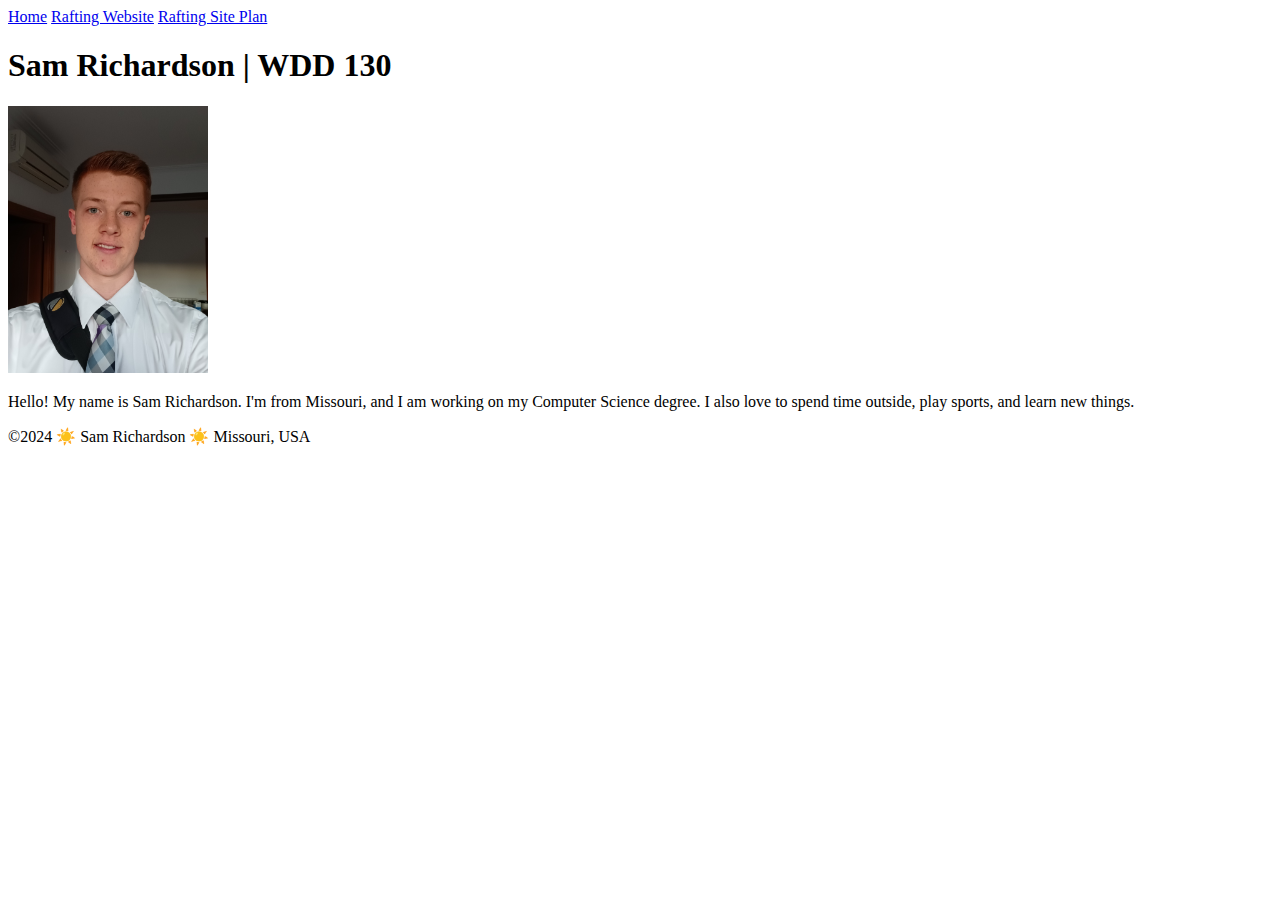
<file: week1/index.html>
<!DOCTYPE html>
<html lang="en-US">
<head>
    <meta charset="utf-8">
    <meta name="viewport" content="width=device-width,initial-scale=1.0">
    <title>Sam Richardson | WDD 130</title>
</head>
<body>
    <header>
        <nav>
        <a href="#">Home</a>
        <a href="wwr/">Rafting Website</a>
        <a href="wwr/site-plan-rafting.html">Rafting Site Plan</a>
        </nav>
    </header>
    <main>
        <h1>Sam Richardson | WDD 130</h1>
        <img src="images/profile.jpg" alt="Hey, I'm Sam Richardson" width="200">
        <p>Hello! My name is Sam Richardson. I'm from Missouri, and I am working on my Computer Science degree. I also love to spend time outside, play sports, and learn new things.</p>
    </main>
    <footer>
        <p>&copy;2024 ☀️ Sam Richardson ☀️ Missouri, USA</p>
    </footer>
    
</body>
</html>
</file>
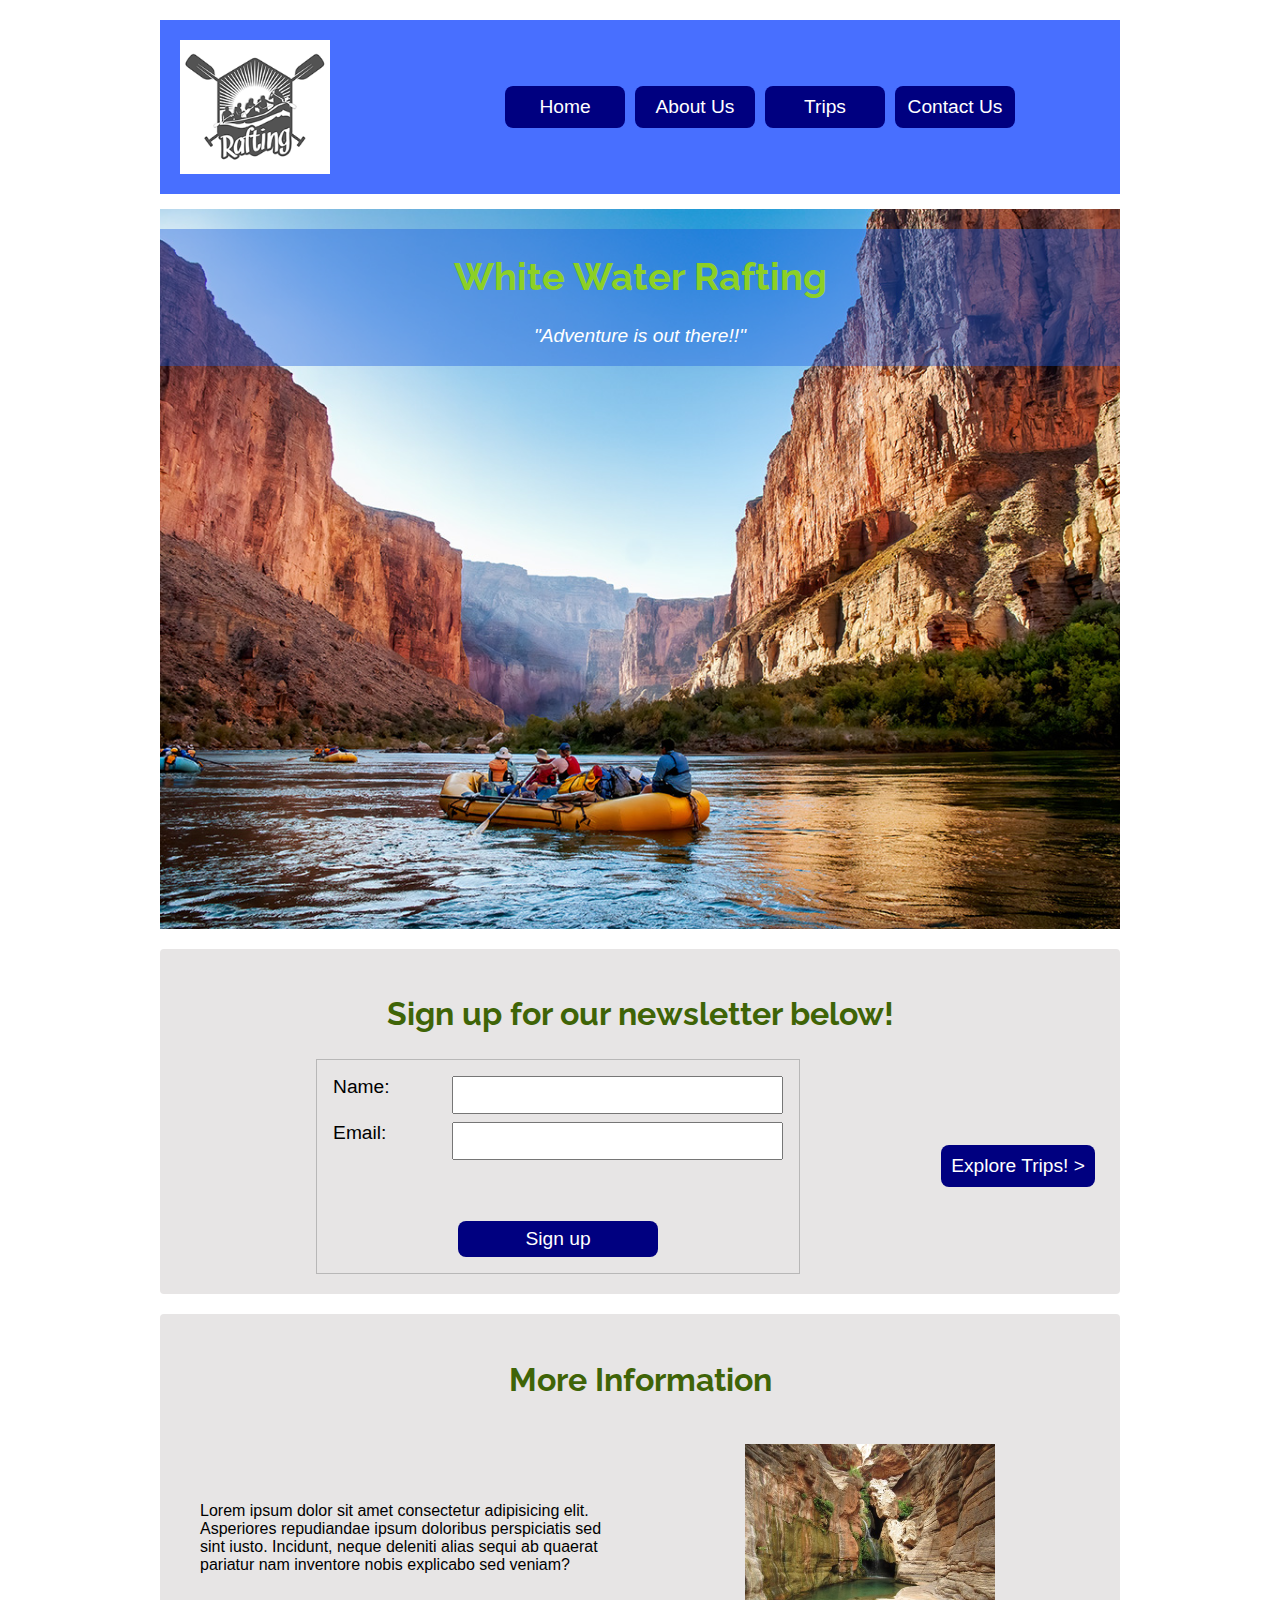
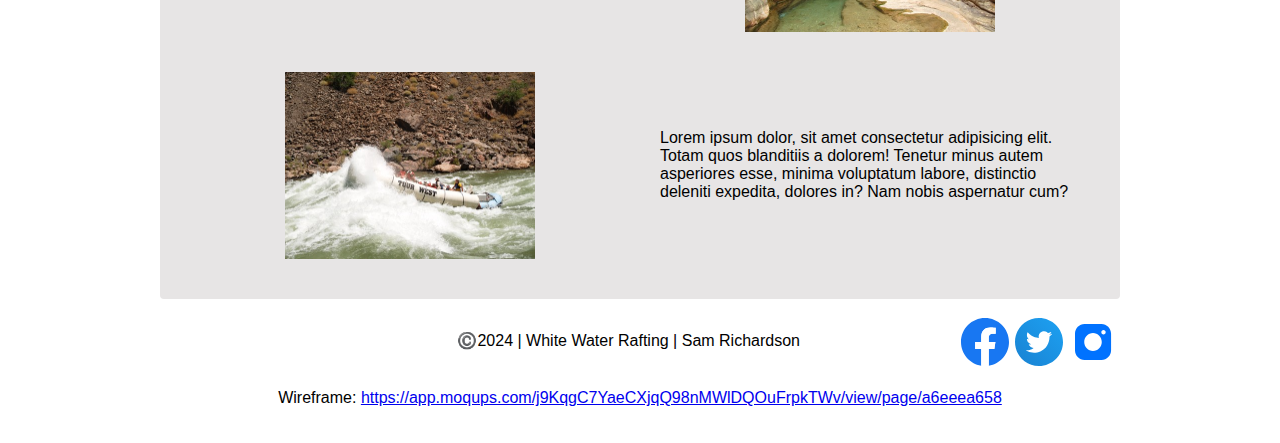
<file: wwr/index.html>
<!DOCTYPE html>
<html lang="en-US">
    <head>
        <meta charset="utf-8">
        <meta name="viewport" content="width=device-width, initial-scale=1.0">
        <meta name="description" content="Home page for water rafting site">
        <meta name="author" content="Sam Richardson">
        <title>Home | Sam Richardson</title>
        <link rel="stylesheet" href="styles/rafting.css">
    </head>
    <body>
        <header>
            <img src="images/logo.png" alt="Rafting Logo">
            <nav>
                <a class="lin" href="index.html">Home</a>
                <a class="lin" href="about.html">About Us</a>
                <a class="lin" href="trips.html">Trips</a>
                <a class="lin" href="contact.html">Contact Us</a>
            </nav>
        </header>
        <main>
            <div class="hero">
                <img src="images/heroImg.jpg" alt="White-water rafting">
                <div class="title-heading">
                    <h1>White Water Rafting</h1>
                
                    <p id="message">"Adventure is out there!!"</p>            
                </div>
                <section>
                    <h2>Sign up for our newsletter below!</h2>
                    <div class="newsletter">
                        <form>
                            <label for="name">Name:</label>
                            <input type="text" id="name" name="name">
                            <label for="email">Email:</label>
                            <input type="email" id="email" name="email">
                            <button>Sign up</button>
                        </form>
                        <a href="trips.html">Explore Trips! ></a>
                    </div>
                </section>
            <section>
                <h2>More Information</h2>
                <div class="info-grid">
                    <p class="grid-item">Lorem ipsum dolor sit amet consectetur adipisicing elit. Asperiores repudiandae ipsum doloribus perspiciatis sed sint iusto. Incidunt, neque deleniti alias sequi ab quaerat pariatur nam inventore nobis explicabo sed veniam?</p>
                    <img class="grid-item" src="images/image6.jpg" alt="">
                    <img class="grid-item" src="images/image7.jpg" alt="">
                    <p class="grid-item">Lorem ipsum dolor, sit amet consectetur adipisicing elit. Totam quos blanditiis a dolorem! Tenetur minus autem asperiores esse, minima voluptatum labore, distinctio deleniti expedita, dolores in? Nam nobis aspernatur cum?</p>
                </div>
            </section>
            </div>
        </main>
    
        <footer>
        
            <p>©️2024 | White Water Rafting | Sam Richardson</p>
            <nav class="sociallinks">
                <a href="https://facebook.com">
                    <img src="images/facebook.svg" alt="Facebook">
                </a>
                <a href="https://twitter.com">
                    <img src="images/twitter.svg" alt="Twitter">
                </a>
                <a href="https://instagram.com">
                    <img src="images/instagram.svg" alt="Instagram">
                </a>
            </nav>

            <p id="wireframe">Wireframe: <a target="_blank" href="https://app.moqups.com/j9KqgC7YaeCXjqQ98nMWlDQOuFrpkTWv/view/page/a6eeea658">https://app.moqups.com/j9KqgC7YaeCXjqQ98nMWlDQOuFrpkTWv/view/page/a6eeea658</a></p>
        </footer>
    </body>
</html>
</file>
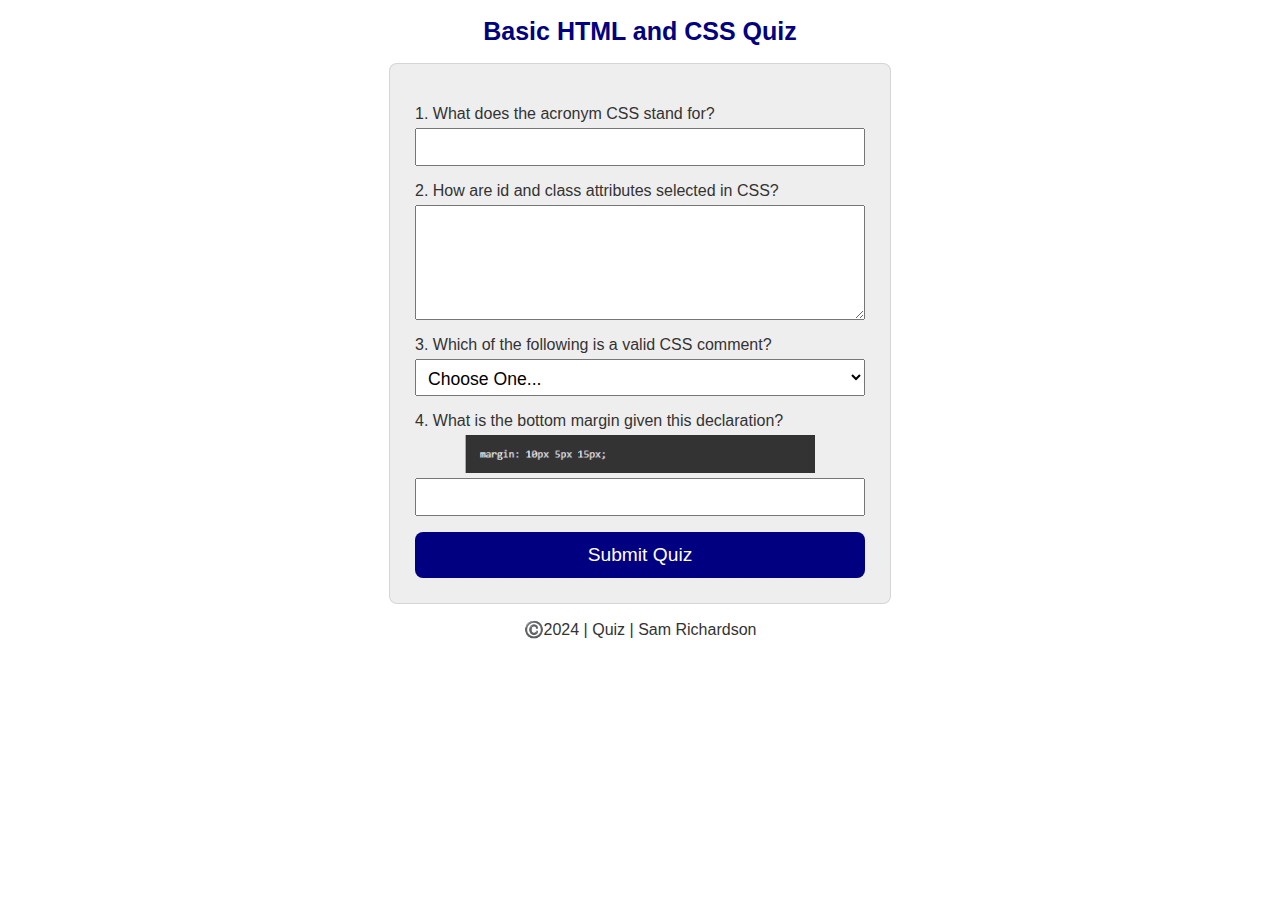
<file: quiz.html>
<!DOCTYPE html>
<html lang="en-US">
    <head>
        <meta charset="utf-8">
        <meta name="viewport" content="width=device-width, initial-scale=1">
        <meta name="author" content="Sam Richardson">
        <meta name="description" content="This is a quiz for CSS and HTML">
        <title>WDD 130 | Quiz</title>
        <link rel="stylesheet" href="styles/quiz.css">
    </head>
    <body>
        <header>
            <h1>Basic HTML and CSS Quiz</h1>
        </header>
        <main>
            <form>
                <div>
                    <label for="q1">1. What does the acronym CSS stand for?</label>
                    <input type="text" id="q1" name="q1">
                </div>
                <div>
                    <label for="q2">2. How are id and class attributes selected in CSS?</label>
                    <textarea name="q2" id="q2" rows="5"></textarea>
                </div>
                <div>
                    <label for="q3">3. Which of the following is a valid CSS comment?</label>
                    <select name="q3" id="q3">
                        <option value="" selected disabled>Choose One...</option>
                        <option value="">//This is a comment</option>
                        <option value="">/*This is a comment*/</option>
                        <option value="">#This is a comment</option>
                    </select>
                </div>
                <div>
                    <label for="q4">4. What is the bottom margin given this declaration?</label>
                    <img src="images/example.png" alt="example code">
                    <input type="number" id="q4" name="q4">
                </div>
                <button type="submit">Submit Quiz</button>
            </form>
        </main>
        <footer>
            <p>©️2024 | Quiz | Sam Richardson</p>
        </footer>
    </body>

</html>
</file>
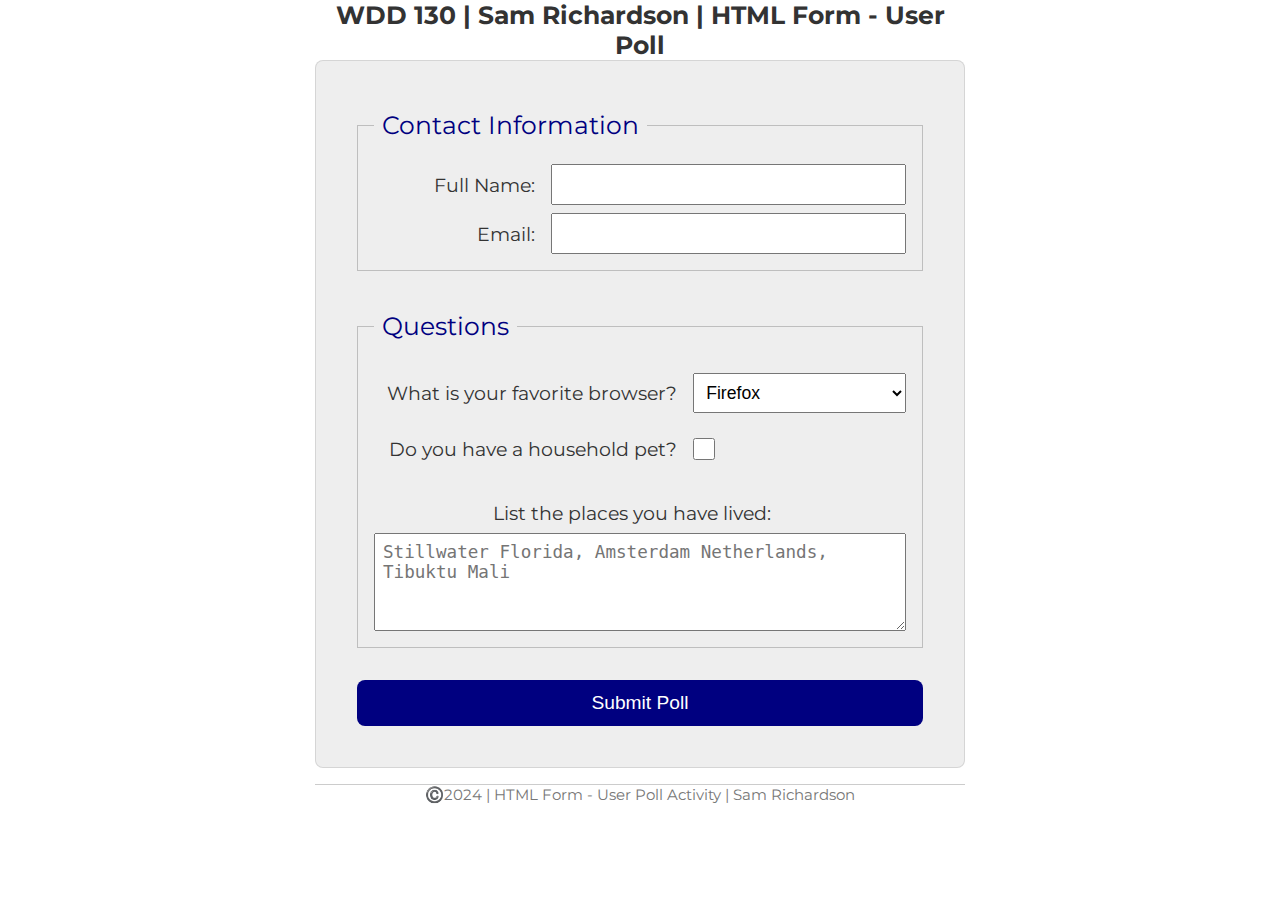
<file: week05/poll-form.html>
<!DOCTYPE html>
<html lang="en-US">
    <head>
        <meta charset="utf-8">
        <meta name="viewport" content="width=device-width, initial-scale=1">
        <title>WDD 130 | HTML Form - User Poll</title>
        <link rel="stylesheet" href="styles/poll-form.css">
    </head>
    <body>
        <header>
            <h1>WDD 130 | Sam Richardson | HTML Form - User Poll</h1>
        </header>
        <main>
            <form>
                <fieldset>
                    <legend>Contact Information</legend>
                    <div class="form-item column2">
                        <label for="fullname">Full Name:</label>
                        <input type="text" id="fullname" name="fullname">
                    </div>
                    <div class="form-item column2">
                        <label for="useremail">Email:</label>
                        <input type="email" id="useremail" name="useremail">
                    </div>
                </fieldset>
                <fieldset>
                    <legend>Questions</legend>
                    <div class="form-item column1">
                        <label for="browser">What is your favorite browser?</label>
                        <select name="browser" id="browser">
                            <option value="firefox">Firefox</option>
                            <option value="chrome">Chrome</option>
                            <option value="edge">Microsoft Edge</option>
                        </select>
                    </div>
                    <div class="form-item column1">
                        <label for="pet">Do you have a household pet?</label>
                        <input type="checkbox" id="pet" name="pet">
                    </div>
                    <label for="feedback" id="lived">List the places you have lived:</label>
                    <textarea name="feedback" id="feedback" rows="4" placeholder="Stillwater Florida, Amsterdam Netherlands, Tibuktu Mali"></textarea>
                </fieldset>
                <button type="submit">Submit Poll</button>
            </form>
        </main>
        <footer>
            <p>©️2024 | HTML Form - User Poll Activity | Sam Richardson</p>
        </footer>
    </body>

</html>
</file>
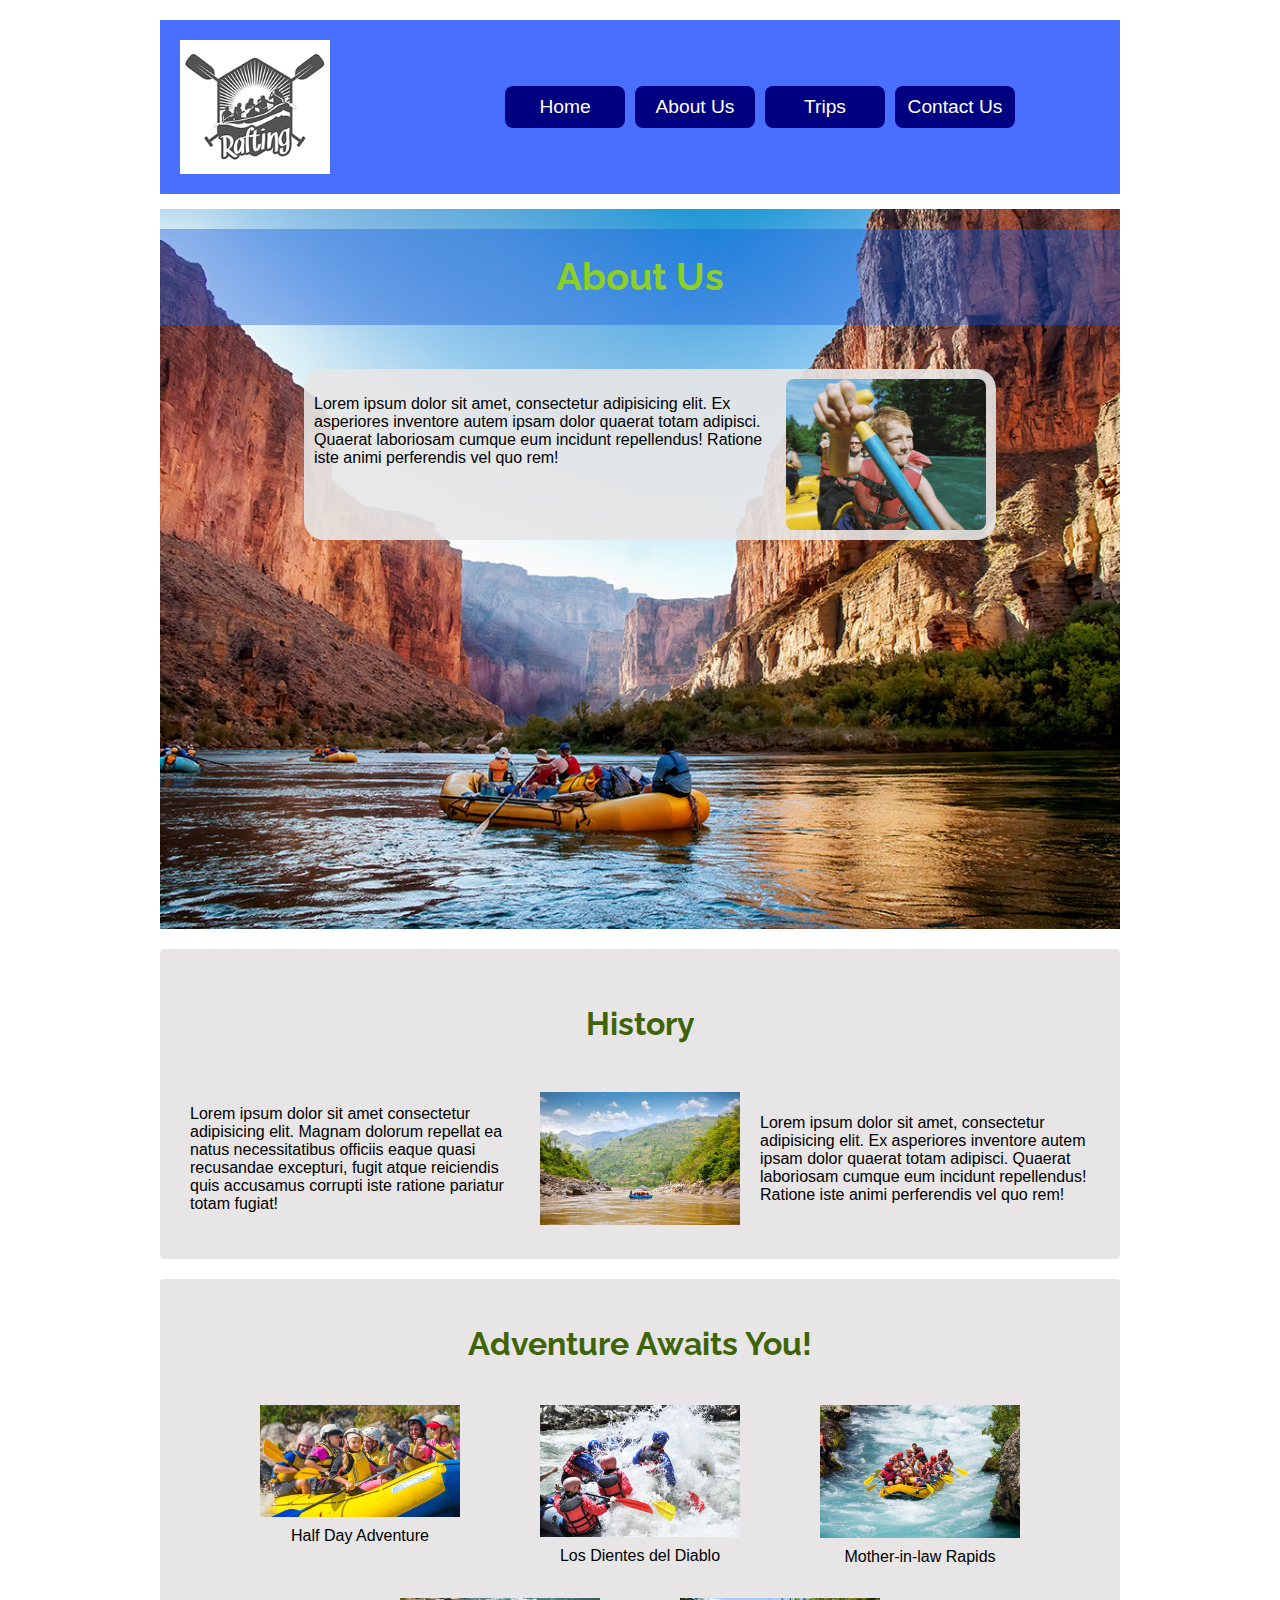
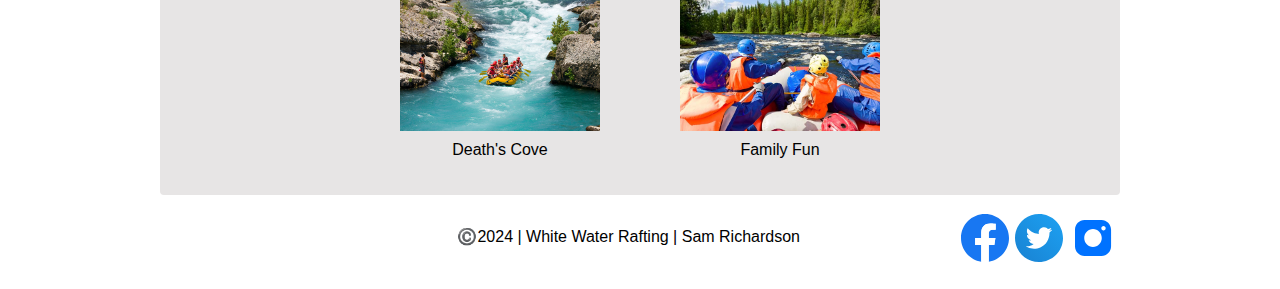
<file: wwr/about.html>
<!DOCTYPE html>
<html lang="en-US">
    <head>
        <meta charset="utf-8">
        <meta name="viewport" content="width=device-width, initial-scale=1.0">
        <meta name="description" content="Contact information, and other information about the company">
        <meta name="author" content="Sam Richardson">
        <title>About Us | Sam Richardson</title>
        <link rel="stylesheet" href="styles/rafting.css">
    </head>
    <body>
        <header>
            <img src="images/logo.png" alt="Rafting Logo">
            <nav>
                <a class="lin" href="index.html">Home</a>
                <a class="lin" href="about.html">About Us</a>
                <a class="lin" href="trips.html">Trips</a>
                <a class="lin" href="contact.html">Contact Us</a>
            </nav>
        </header>
        <main>
            <div class="hero">
                <img src="images/heroImg.jpg" alt="White-water rafting">
                <div class="title-heading">
                    <h1>About Us</h1>
                </div>
                <article class="round article">
                    <img id="happycustomer" src="images/happyc.png" alt="Happy customer">
                    <p>Lorem ipsum dolor sit amet, consectetur adipisicing elit. Ex asperiores inventore autem ipsam dolor quaerat totam adipisci. Quaerat laboriosam cumque eum incidunt repellendus! Ratione iste animi perferendis vel quo rem!</p>
                </article>
                <section class="history">
                    <h2>History</h2>
                    <p>Lorem ipsum dolor sit amet consectetur adipisicing elit. Magnam dolorum repellat ea natus necessitatibus officiis eaque quasi recusandae excepturi, fugit atque reiciendis quis accusamus corrupti iste ratione pariatur totam fugiat!</p>
                    <img src="images/history.jpg" alt="Mountain with river">
                    <p>Lorem ipsum dolor sit amet, consectetur adipisicing elit. Ex asperiores inventore autem ipsam dolor quaerat totam adipisci. Quaerat laboriosam cumque eum incidunt repellendus! Ratione iste animi perferendis vel quo rem!</p>

                </section>
                <section class="adventure">
                    <h2>Adventure Awaits You!</h2>
                    <div class="image-flex">
                        <figure>
                            <img src="images/image1.jpg" alt="...">
                            <figcaption>Half Day Adventure</figcaption>
                        </figure>
                        <figure>
                            <img src="images/image2.jpg" alt="...">
                            <figcaption>Los Dientes del Diablo</figcaption>
                        </figure>
                        <figure>
                            <img src="images/image3.jpg" alt="...">
                            <figcaption>Mother-in-law Rapids</figcaption>
                        </figure>
                        <figure>
                            <img src="images/image4.jpg" alt="...">
                            <figcaption>Death's Cove</figcaption>
                        </figure>
                        <figure>
                            <img src="images/image5.jpg" alt="...">
                            <figcaption>Family Fun</figcaption>
                        </figure>
                    </div>
                </section>
            </div>

        </main>
    
        <footer>
            <p>©️2024 | White Water Rafting | Sam Richardson</p>
            <nav class="sociallinks">
                <a href="https://facebook.com">
                    <img src="images/facebook.svg" alt="Facebook">
                </a>
                <a href="https://twitter.com">
                    <img src="images/twitter.svg" alt="Twitter">
                </a>
                <a href="https://instagram.com">
                    <img src="images/instagram.svg" alt="Instagram">
                </a>
            </nav>
        </footer>
    </body>
</html>
</file>
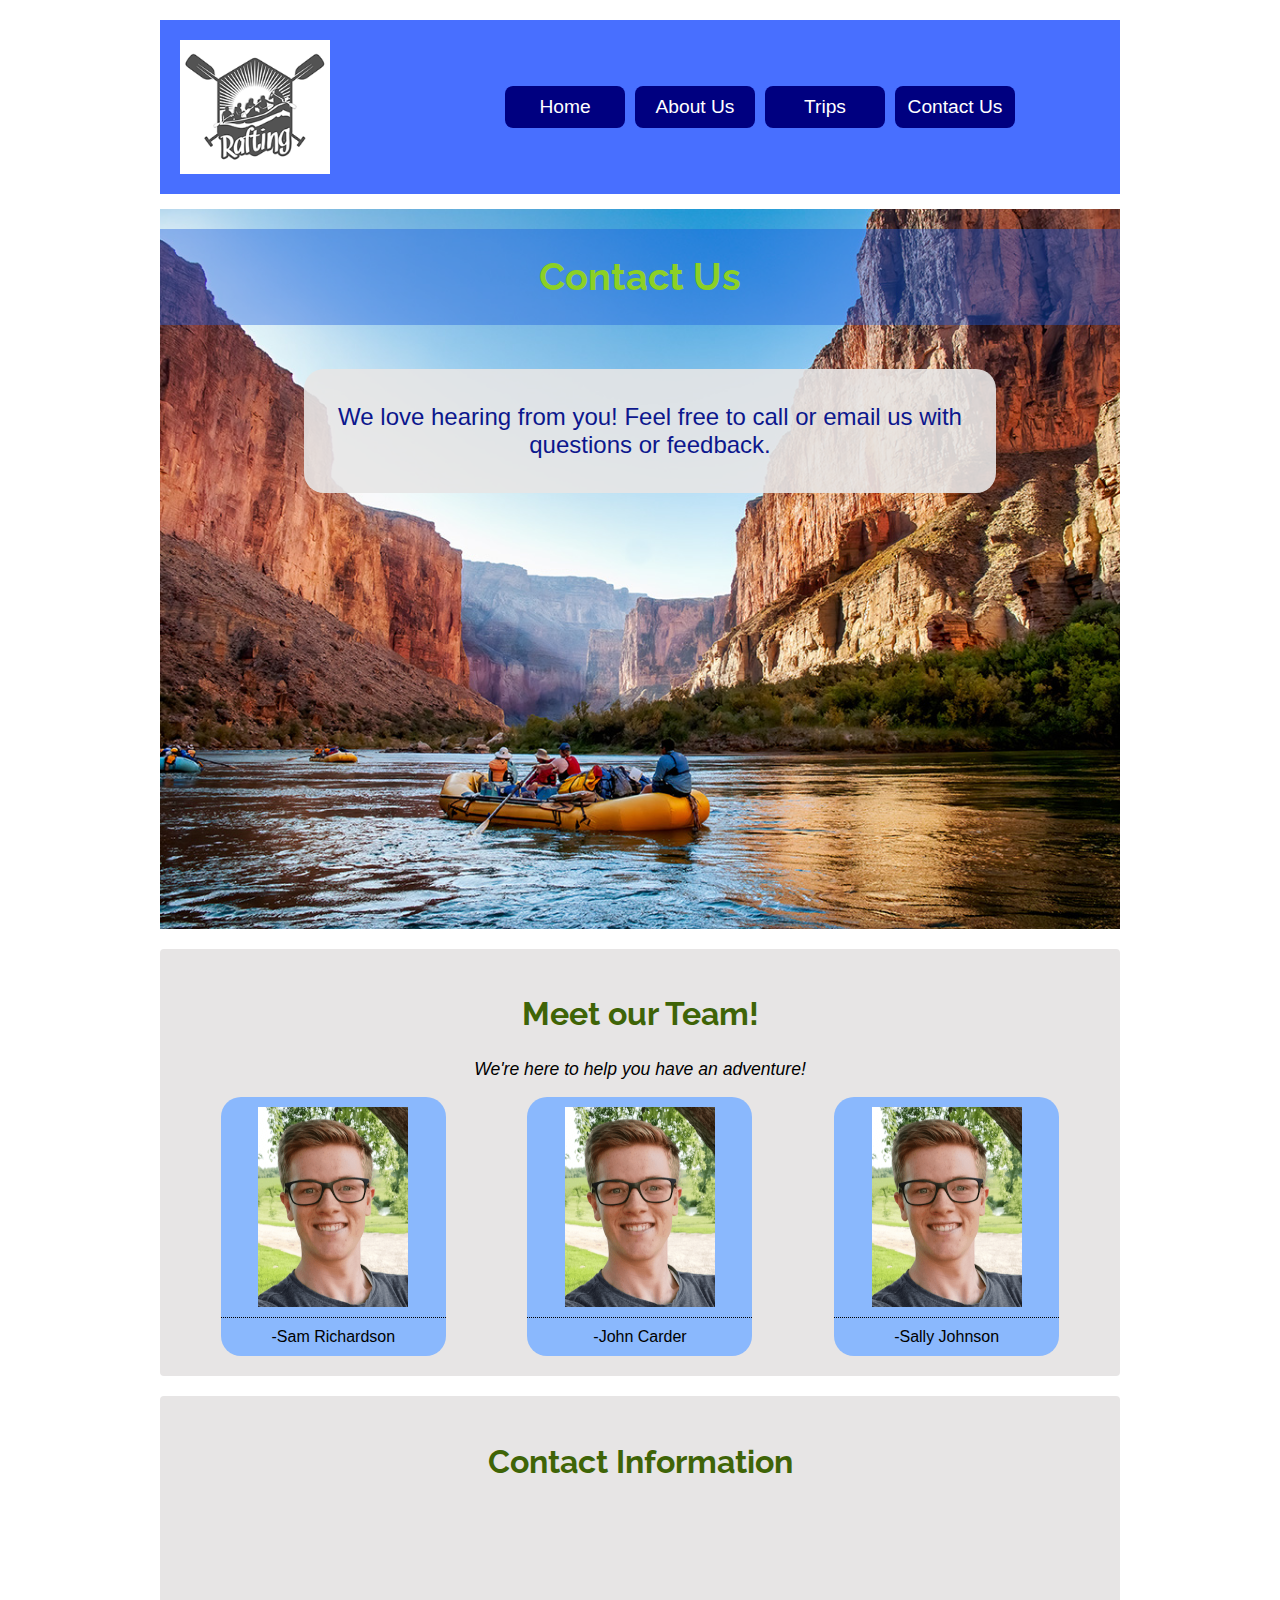
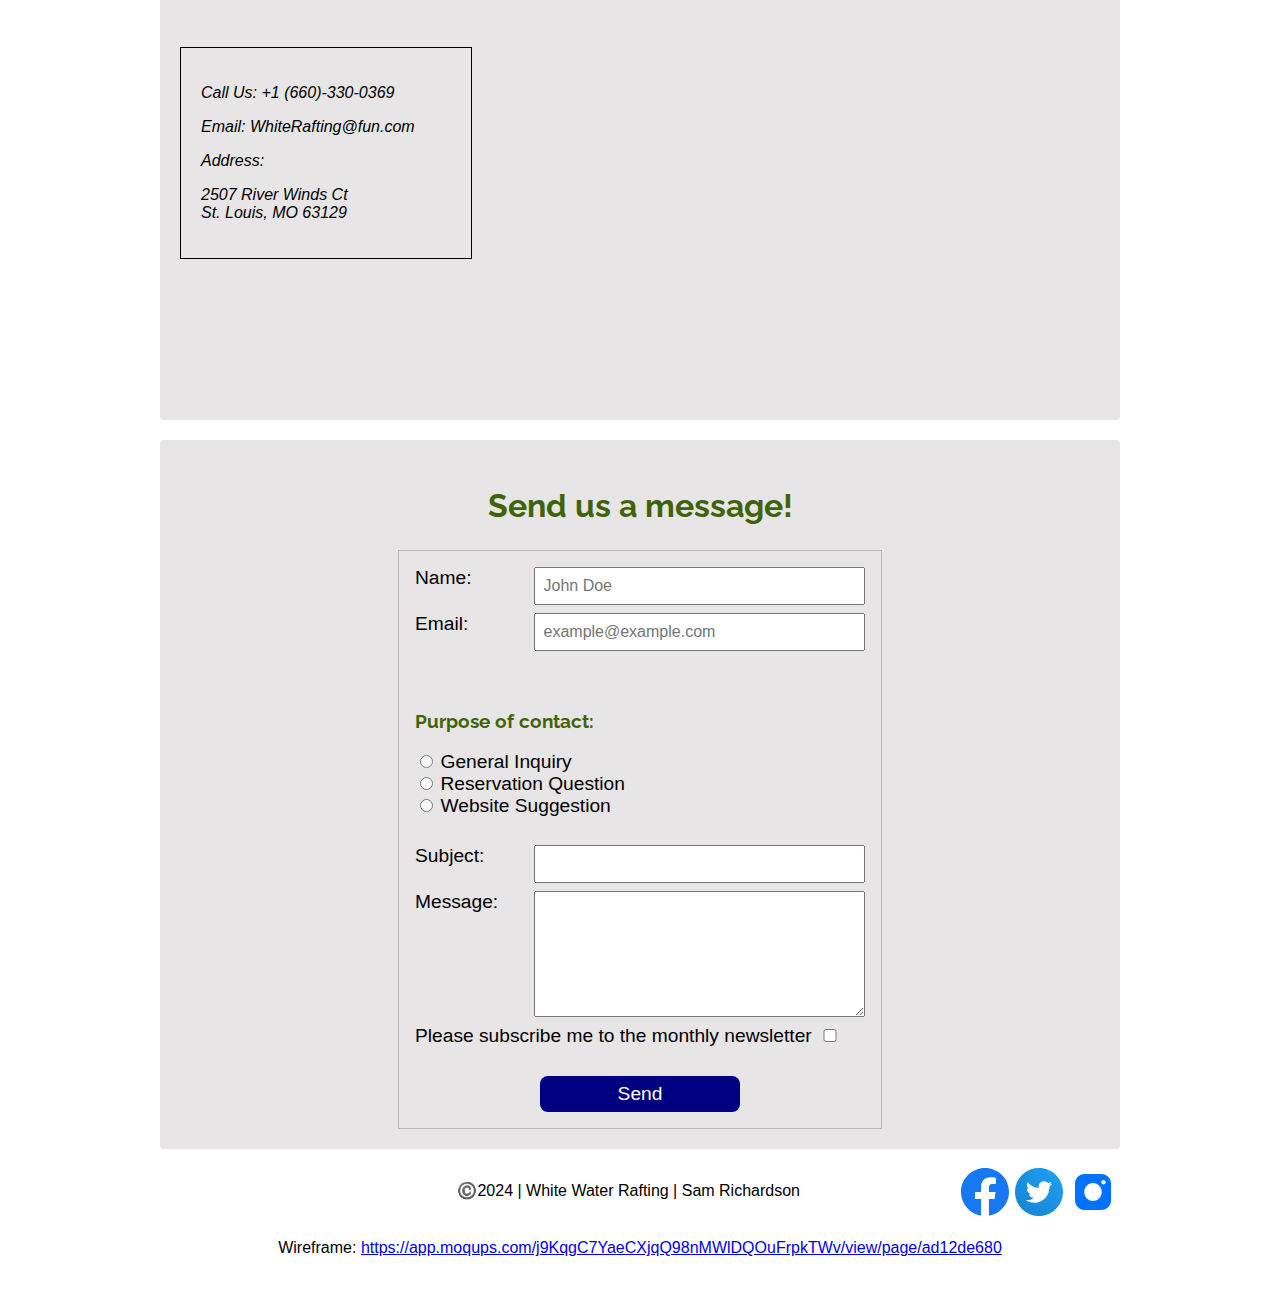
<file: wwr/contact.html>
<!DOCTYPE html>
<html lang="en-US">
    <head>
        <meta charset="utf-8">
        <meta name="viewport" content="width=device-width, initial-scale=1.0">
        <meta name="description" content="Form to contact us and receive help and information">
        <meta name="author" content="Sam Richardson">
        <title>Contact Us | Sam Richardson</title>
        <link rel="stylesheet" href="styles/rafting.css">
    </head>
    <body>
        <header>
            <img src="images/logo.png" alt="Rafting Logo">
            <nav>
                <a class="lin" href="index.html">Home</a>
                <a class="lin" href="about.html">About Us</a>
                <a class="lin" href="trips.html">Trips</a>
                <a class="lin" href="contact.html">Contact Us</a>
            </nav>
        </header>
        <main>
            <div class="hero">
            <img src="images/heroImg.jpg" alt="White-water rafting">
            <div class="title-heading">
            <h1>Contact Us</h1>
            </div>
            <div class="article round">
                <p id="contact-message">We love hearing from you! Feel free to call or email us with questions or feedback.</p>            
            </div>
            <section>
                <h2>Meet our Team!</h2>
                <p id="adventure">We're here to help you have an adventure!</p>
                <div class="flex-employee">
                    <div class="round employee">
                        <img src="images/employee.png" alt="employee">
                        <p>-Sam Richardson</p>
                    </div>
                    <div class="round employee">
                        <img src="images/employee.png" alt="employee">
                        <p>-John Carder</p>
                    </div>
                    <div class="round employee">
                        <img src="images/employee.png" alt="employee">
                        <p>-Sally Johnson</p>
                    </div>
                </div>

            </section>
            <section>
                <h2>Contact Information</h2>
                <div id="info">
                    <div class="info grid-item">
                        <p>Call Us: +1 (660)-330-0369</p>
                        <p>Email: WhiteRafting@fun.com</p>
                        <p>Address:</p>
                        <p>2507 River Winds Ct<br>St. Louis, MO 63129</p>
                    </div>
                    <div class="grid-item">
                        <iframe id="map" src="https://www.google.com/maps/embed?pb=!1m14!1m12!1m3!1d8589.329142634915!2d-90.31845586536566!3d38.42365548608099!2m3!1f0!2f0!3f0!3m2!1i1024!2i768!4f13.1!5e0!3m2!1sen!2sus!4v1720837321482!5m2!1sen!2sus" width="450" height="450" allowfullscreen="" loading="lazy" referrerpolicy="no-referrer-when-downgrade"></iframe>
                    </div>
                </div>
            </section>
            <section>
                <h2>Send us a message!</h2>
                <form>
                    <label for="name">Name:</label>
                    <input type="text" name="name" id="name" placeholder="John Doe">
                    <label for="email">Email:</label>
                    <input type="email" name="email" id="email" placeholder="example@example.com">
                    
                    <div id="radio">
                        <h3>Purpose of contact:</h3>                            
                            <input type="radio" id="inquiry" name="purpose" value="inquiry" class="radio">
                            <label for="inquiry" class="Lradio">General Inquiry</label><br>
                            <input type="radio" id="reservation" name="purpose" value="reservation" class="radio">
                            <label for="reservation" class="Lradio">Reservation Question</label><br>
                            <input type="radio" id="suggestion" name="purpose" value="suggestion" class="radio">
                            <label for="suggestion" class="Lradio">Website Suggestion</label>

                    </div>
                    <label for="subject">Subject:</label>
                    <input type="text" name="subject" id="subject">
                    <label for="message">Message:</label>
                    <textarea name="message" id="message" rows="6"></textarea>
                    <div id="checkbox">
                        <label for="subscribe">Please subscribe me to the monthly newsletter</label>
                        <input type="checkbox" id="subscribe">
                    </div>
                    <button type="submit">Send</button>
                </form>
            </section>
            </div>
        </main>
    
        <footer>
        
            <p>©️2024 | White Water Rafting | Sam Richardson</p>
            <nav class="sociallinks">
                <a href="https://facebook.com">
                    <img src="images/facebook.svg" alt="Facebook">
                </a>
                <a href="https://twitter.com">
                    <img src="images/twitter.svg" alt="Twitter">
                </a>
                <a href="https://instagram.com">
                    <img src="images/instagram.svg" alt="Instagram">
                </a>
            </nav>

            <p id="wireframe">Wireframe: <a target="_blank" href="https://app.moqups.com/j9KqgC7YaeCXjqQ98nMWlDQOuFrpkTWv/view/page/ad12de680">https://app.moqups.com/j9KqgC7YaeCXjqQ98nMWlDQOuFrpkTWv/view/page/ad12de680</a></p>
        </footer>
    </body>
</html>
</file>
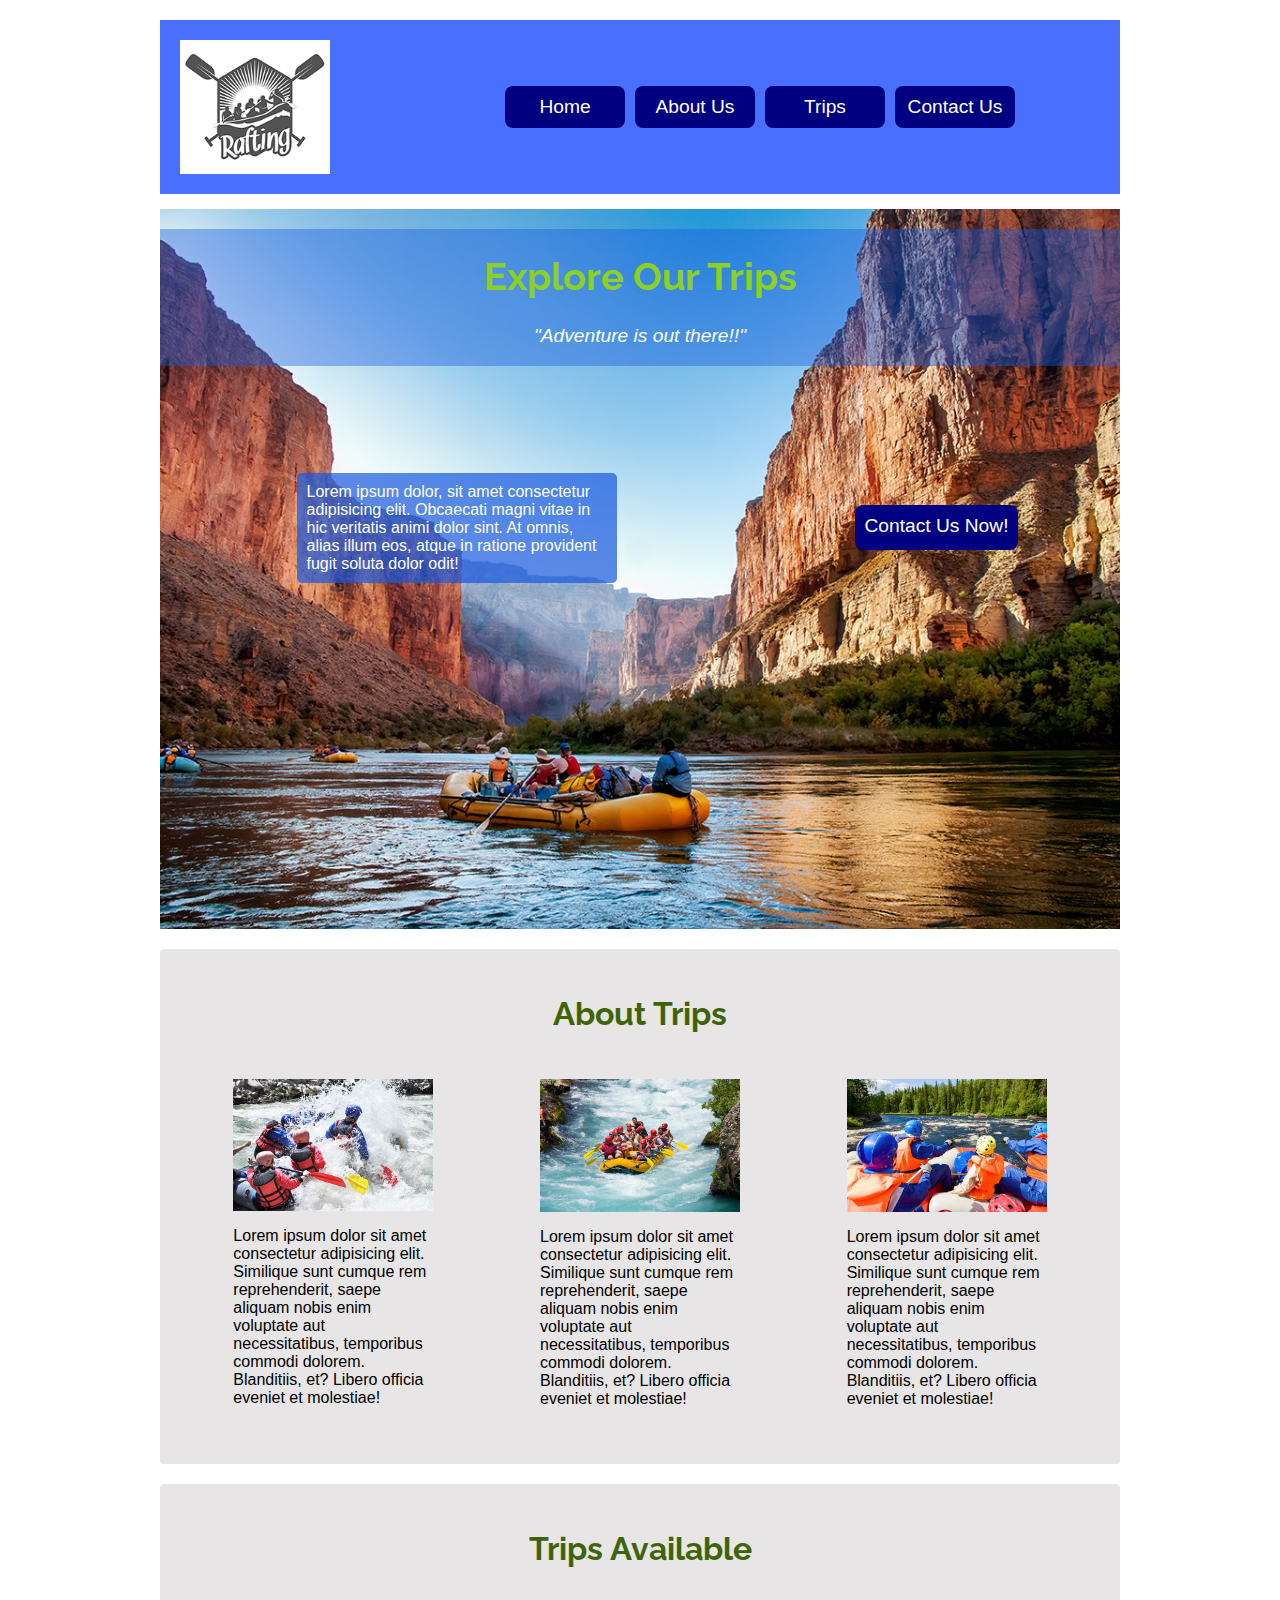
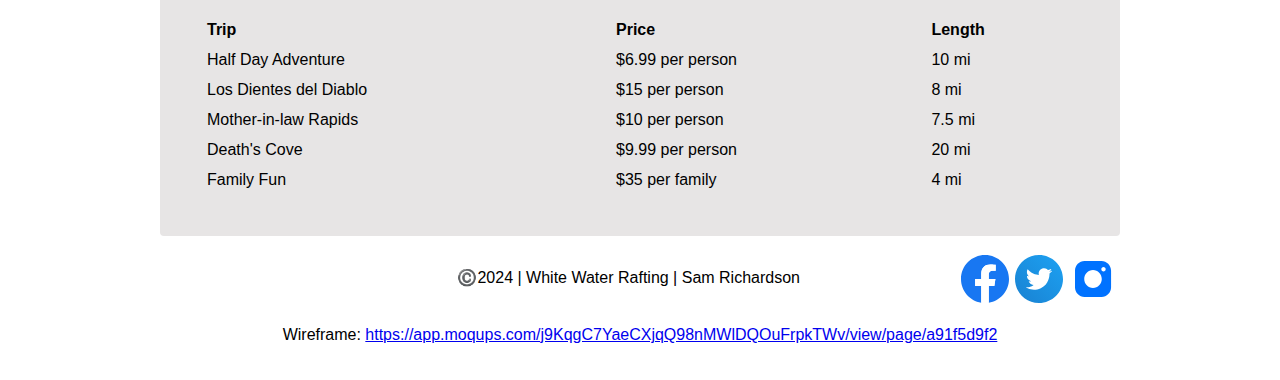
<file: wwr/trips.html>
<!DOCTYPE html>
<html lang="en-US">
    <head>
        <meta charset="utf-8">
        <meta name="viewport" content="width=device-width, initial-scale=1.0">
        <meta name="description" content="Trip information and availibility">
        <meta name="author" content="Sam Richardson">
        <title>Trips | Sam Richardson</title>
        <link rel="stylesheet" href="styles/rafting.css">
    </head>
    <body>
        <header>
            <img src="images/logo.png" alt="Rafting Logo">
            <nav>
                <a class="lin" href="index.html">Home</a>
                <a class="lin" href="about.html">About Us</a>
                <a class="lin" href="trips.html">Trips</a>
                <a class="lin" href="contact.html">Contact Us</a>
            </nav>
        </header>
        <main>
            <div class="hero">
                <img src="images/heroImg.jpg" alt="White-water rafting">
                <div class="title-heading">
                    <h1>Explore Our Trips</h1>
                    <p id="message">"Adventure is out there!!"</p>            
                </div>
                <div id="container">
                    <div id="top-message">Lorem ipsum dolor, sit amet consectetur adipisicing elit. Obcaecati magni vitae in hic veritatis animi dolor sint. At omnis, alias illum eos, atque in ratione provident fugit soluta dolor odit!</div>
                    <a id="contact" class="lin" href="contact.html">Contact Us Now!</a>
                </div>
                <section>
                    <h2>About Trips</h2>
                    <div class="trips">
                        <div class="trip-item">
                            <img src="images/image2.jpg" alt="Los Dientes del Diablo">
                            <p>Lorem ipsum dolor sit amet consectetur adipisicing elit. Similique sunt cumque rem reprehenderit, saepe aliquam nobis enim voluptate aut necessitatibus, temporibus commodi dolorem. Blanditiis, et? Libero officia eveniet et molestiae!</p>
                        </div>
                        <div class="trip-item">
                            <img src="images/image3.jpg" alt="Mother-in-law rapids">
                            <p>Lorem ipsum dolor sit amet consectetur adipisicing elit. Similique sunt cumque rem reprehenderit, saepe aliquam nobis enim voluptate aut necessitatibus, temporibus commodi dolorem. Blanditiis, et? Libero officia eveniet et molestiae!</p>
                        </div>
                        <div class="trip-item">
                            <img src="images/image5.jpg" alt="Family fun">
                            <p>Lorem ipsum dolor sit amet consectetur adipisicing elit. Similique sunt cumque rem reprehenderit, saepe aliquam nobis enim voluptate aut necessitatibus, temporibus commodi dolorem. Blanditiis, et? Libero officia eveniet et molestiae!</p>
                        </div>
                    </div>
                </section>
                <section>
                    <h2>Trips Available</h2>
                    <table>
                        <tr>
                            <th>Trip</th>
                            <th>Price</th>
                            <th>Length</th>
                        </tr>
                        <tr>
                            <td>Half Day Adventure</td>
                            <td>$6.99 per person</td>
                            <td>10 mi</td>                            
                        </tr>
                        <tr>
                            <td>Los Dientes del Diablo</td>
                            <td>$15 per person</td>
                            <td>8 mi</td>
                        </tr>
                        <tr>
                            <td>Mother-in-law Rapids</td>
                            <td>$10 per person</td>
                            <td>7.5 mi</td>
                        </tr>
                        <tr>
                            <td>Death's Cove</td>
                            <td>$9.99 per person</td>
                            <td>20 mi</td>
                        </tr>
                        <tr>
                            <td>Family Fun</td>
                            <td>$35 per family</td>
                            <td>4 mi</td>
                        </tr>
                    </table>
                </section>


            </div>
        </main>
        <footer>
            <p>©️2024 | White Water Rafting | Sam Richardson</p>
            <nav class="sociallinks">
                <a href="https://facebook.com">
                    <img src="images/facebook.svg" alt="Facebook">
                </a>
                <a href="https://twitter.com">
                    <img src="images/twitter.svg" alt="Twitter">
                </a>
                <a href="https://instagram.com">
                    <img src="images/instagram.svg" alt="Instagram">
                </a>
            </nav>
            <p id="wireframe">Wireframe: <a target="_blank" href="https://app.moqups.com/j9KqgC7YaeCXjqQ98nMWlDQOuFrpkTWv/view/page/a91f5d9f2">https://app.moqups.com/j9KqgC7YaeCXjqQ98nMWlDQOuFrpkTWv/view/page/a91f5d9f2</a></p>
        </footer>
    </body>
</html>
</file>
<file: wwr/styles/rafting.css>
@import url("https://fonts.googleapis.com/css2?family=Open+Sans:ital,wght@0,300..800;1,300..800&display=swap");
@import url("https://fonts.googleapis.com/css2?family=Open+Sans:ital,wght@0,300..800;1,300..800&family=Raleway:ital,wght@0,100..900;1,100..900&display=swap");

:root {
    --primary-color: rgb(23,89,222);
    --secondary-color: #8d99ae;
    --accent1-color: #8CD025;
    --accent3-color: #3f6407;
    --accent2-color: #0b1010;
    --paragraph-font: "Open-Sans", sans-serif;
    --heading-font: "Raleway", sans-serif;
    --nav-background-color: #ffffff;
    --nav-link-color: #67f248;
    --nav-hover-link-color: #ff0000;
    --nav-hover-background-color:#8d99ae;
}

body {
    font-family:var(--paragraph-font);
    max-width: 960px;
    padding: 20px;
    margin: 0 auto;
}

header {
    display: grid;
    grid-template-columns: 1fr 3fr;
    max-width: 960px;
    justify-content: center;
    align-items: center;
    align-content: center;
    background-color: rgba(0, 55, 255, 0.718);
    margin-bottom: 15px;
}
nav {
    display: flex;
    justify-content: center;
    align-items: center;
    align-content: center;
    flex-wrap: wrap;
}

header a {
    text-decoration: none;
    width: 100px;
    padding: 10px;
    text-align: center;
  
  }

header img {
    width: 150px;
    padding: 20px;
}


h1 {
    color: var(--accent1-color);
    font-family: var(--heading-font);
}

.title-heading {
    position: absolute;
    top: 20px;
    background-color: rgba(23, 89, 222, .4);
    width: 100%;
    font-size: 1.2rem;
    text-align: center;
}

h2,h3,h4,h5,h6 {
    font-family: var(--heading-font);
    color: var(--accent3-color);

}

p {
    padding: 0;
    font-family: var(--paragraph-font);
    
}

footer {
    text-align: right;
    display: grid;
    grid-template-columns: 2fr 1fr;
    margin-top: 1rem;
}
footer p {
    text-align: right;
}

.sociallinks {
    display: flex;
    flex-wrap: wrap;
    align-items: center;
    justify-content: right;

}
.sociallinks a {
    width: 3rem;
    margin: 0;
    padding: 3px;
    
}

.hero {
    position: relative;

}
.hero img {
    display: block;
    width: 100%;
    height: auto;
}


.article {
    position: absolute;
    top: 10rem;
    left: 15%;
    right: 15%;
    background-color: rgba(231, 229, 229, .9);
    width: 70%;
    padding: 10px;
    
    
}
#happycustomer {
    float: right;
    width: 200px;
    border-radius: 8px;
}

section {
    background-color: rgb(231, 229, 229);
    border-radius: 4px;
    padding: 20px;
    margin-top: 20px;
}

.history {
    display: grid;
    grid-template-columns: 2fr 1fr 2fr;
    align-items: center;
    justify-content: center;
    align-content: center;
    margin-top: 20px;
}
.history * {
    padding: 10px;
}
.history img {
    width: 200px;
    grid-row: 2;
}
h2 {
    grid-row: 1;
    grid-column: 2;
    text-align: center;
    font-size: 2em;
}

.history p {
    grid-row: 2;
}

.image-flex {
    display: flex;
    flex-wrap: wrap;
    justify-content: center;
}
figure {
    max-width: 200px;
}

figcaption {
    text-align: center;
    padding-top: 10px;
}


#wireframe {
    grid-column: 1/4;
    text-align: center;
}

.round {
    border-radius: 20px;
}

#contact-message {
    text-align: center;
    color:#0c178d;
    font-size: 1.5em;
}
.info {
    padding-left: 10px;
    font-style: italic;
    border: 1px solid;
    width: 250px;
    margin: auto;
}
#info {
    display: grid;
    grid-template-columns: 1fr 4fr;
    align-items: center;
    justify-content: center;
    }
.grid-item {
    margin: auto;
}
.flex-employee {
    display: flex;
    flex-wrap: wrap;
    justify-content: space-around;
}
#adventure {
    text-align: center;
    font-family:Verdana, Geneva, Tahoma, sans-serif;
    font-style:italic;
    font-size: 1.1rem;
}
.employee {
    background-color: rgba(128, 179, 255, 0.9);
    
    width: 225px;
    height: auto;
}
.employee p {
    border-top: 1px dotted #000000;
}
.employee img {
    max-width: 150px;
}
.employee * {
    padding: 10px;
    margin: auto;
    text-align: center;
}

form {
    display: grid;
    width: 450px;
    grid-template-columns: 1fr 3fr;
    margin: auto;
    grid-gap: .5rem;
    border: 1px solid rgba(0, 0, 0, .2);
    padding: 1rem;
}
#email {
    margin-bottom: 2em;
}

button {

    margin-left:auto;
    margin-right: auto;
    margin-top: 1.1em;
    width: 200px;
    background-color: navy;
    color: #fff;
    border: none;
    border-radius: .5rem;
    padding: .45rem;
    font-size: 1.2rem;
    grid-column: 1/3;

}

button:hover {
    background-color: darkgreen;
}
input, select, textarea {
    padding: .5rem;
    font-size: 1rem;
}
label {
    text-align: left;
    font-size: 1.2rem;
}
#radio{
    grid-column: 1/3;
    margin-bottom: 20px;
}


#subscribe {
    width: 20px;
}
#checkbox {
    grid-column: 1/3;
}
#map {
    border: 0;
}

#message {
    color: #fff;
    font-style: italic;
}

.newsletter {
    display: flex;
    flex-wrap: wrap;
    justify-content: space-evenly;
    align-items: center;
    
}



.newsletter a, .lin {
    text-decoration: none;
    background-color: navy;
    color: #fff;
    padding: 10px;
    margin: 5px;
    border: none;
    border-radius: .5rem;
    font-size: 1.2rem;
       
}
.newsletter a:hover, .lin:hover {
    background-color: darkgreen;
}

.info-grid {
    display: grid;
    grid-template-columns: 1fr 1fr;
    grid-template-rows: auto;
    align-items: start;
    justify-items: start;
}
.info-grid img {
    width: 250px;
}

.grid-item {
    padding: 20px;
    
}

.trips {
    display: flex;
    flex-wrap: wrap;
    justify-content: space-around;
}

.trip-item {
    width: 200px;
    padding: 20px;
}

th, td {
    text-align: left;
    padding: 5px;
}

table {
    width: 100%;
    padding: 20px;
}

#contact {
    height: 25px;
}

#top-message {
    width: 300px;
    color: #fff;
    background-color: rgba(23, 89, 222, .7);
    padding: 10px;
    border-radius: 5px;

}

#container {
    width: 100%;
    display:flex;
    position: absolute;
    top: 15%;
    margin: 20px;
    justify-content: space-around;
    align-items: center;

}
</file>
<file: styles/quiz.css>
/* Chrome, Safari, Edge, Opera */
input::-webkit-outer-spin-button,
input::-webkit-inner-spin-button {
  -webkit-appearance: none;
  margin: 0;
}

/* Firefox */
input[type=number] {
  -moz-appearance: textfield;
  
}
header {
    width: 650px;
    margin: auto;
}
body {
    font-family: sans-serif;
    font-size: 1em;
    color: #333;
    background: #fff;
}
footer {
    text-align: center;
}
h1 {
    text-align: center;
    font-size: 25px;
    color: navy;
}
input, select, textarea {
    padding: .5rem;
    font-size: 1.1rem;
}
img {
    width: 350px;
    margin: auto;
    padding-bottom: 15px;
}

form {
    display: flex;
    flex-direction: column;
    width: 450px;
    margin: auto;
    padding: 25px;
    border: 1px solid rgba(0, 0, 0, .1);
    border-radius: .5rem;
    background-color: #eee;
    }

div {
    display: flex;
    flex-direction: column;
    padding-top: 1rem;
}
div * {
    padding-bottom: 5px;
}




button {
    margin-top: 1rem;
    background-color: navy;
    color: #fff;
    border: none;
    border-radius: .5rem;
    padding: .75rem;
    font-size: 1.2rem;

}

button:hover {
    background-color: darkgreen;
}
</file>
<file: week05/styles/poll-form.css>
@import url("https://fonts.googleapis.com/css2?family=Montserrat:ital,wght@0,100..900;1,100..900&display=swap");

* {
    margin: 0;
    padding: 0;
    box-sizing: border-box;

}

body {
    font-family: "Montserrat";
    font-size: 1.2em;
    color: #333;
    background: #fff;
}

header {
    width: 650px;
    margin: 0 auto;
}

h1 {
    text-align: center;
    font-size: 25px;
}


form {
    width: 650px;
    margin: auto;
    padding: 25px;
    border: 1px solid rgba(0, 0, 0, .1);
    border-radius: .5rem;
    background-color: #eee;
    display: grid;
}

fieldset {
    display: grid;
    grid-gap: .5rem;
    margin: 1rem;
    border: 1px solid rgba(0, 0, 0, .2);
    padding: 1rem;
}
legend {
    padding: .5rem;
    color: navy;
    font-size: 1.3em;
}

label {
    text-align: right;
    padding-right: 1rem;
}


input, select, textarea {
    padding: .5rem;
    font-size: 1.1rem;
}


input[type="checkbox"] {
    width: 22px;
    height: 22px;
    vertical-align: bottom;
}

button {
    margin: 1rem;
    background-color: navy;
    color: #fff;
    border: none;
    border-radius: .5rem;
    padding: .75rem;
    font-size: 1.2rem;

}

button:hover {
    background-color: darkgreen;
}

footer {
    margin: 1rem auto 0;
    width: 650px;
    text-align: center;
    font-size: .8em;
    color: #777;
    border-top: 1px solid #ccc;
}


.form-item {
    display: grid;
    align-items: center;
}



.column1 {
    grid-template-columns: 3fr 2fr;
    margin: .5rem 0;
}


.column2 {
    grid-template-columns: 1fr 2fr;
}

#lived {
    text-align: center;
    margin-top: 1.5rem;
}
</file>
